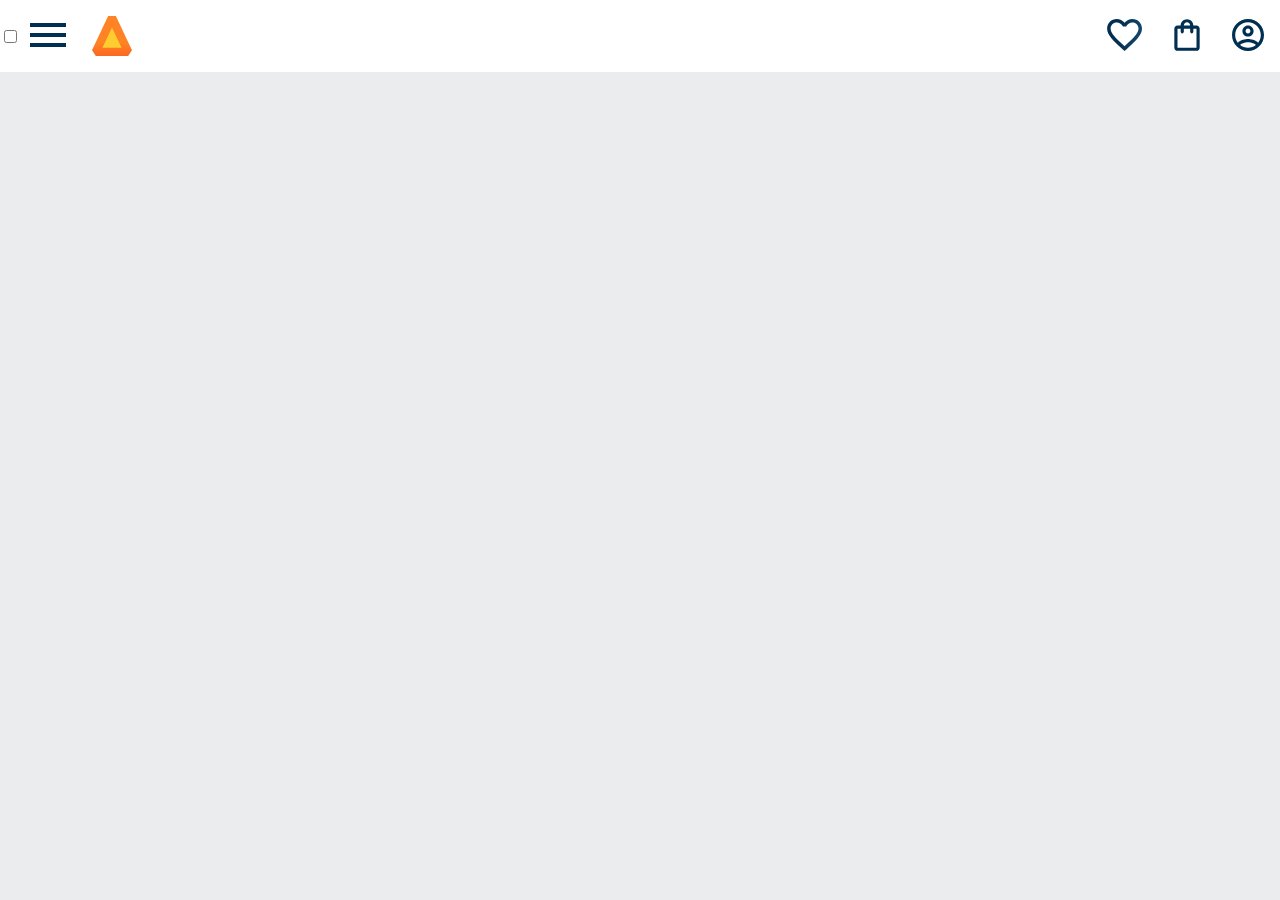
<file: index.html>
<!DOCTYPE html>
<html>

<head>
    <meta charset="UTF-8">
    <meta name="viewport" content="width=device-width, initial-scale=1.0">
    <title>AluraBooks</title>
    <link rel="stylesheet" href="reset.css">
    <link rel="stylesheet" href="styles.css">
    <link rel="stylesheet" href="styles/header.css">
</head>

<body>
    <header class="cabeçalho">
        <div class="container">
            <input type="checkbox" id="menu" class="container__botao" />
            <label for="menu">
                <span class="cabeçalho__menu-hamburguer container__imagem"></span>
            </label>
            <ul class="lista-menu">
                <li class="lista-menu__titulo">Categorias</li>
                <li class="lista-menu__item">
                    <a href="#" class="lista-menu__link">Programação</a>
                </li>
                <li class="lista-menu__item">
                    <a href="#" class="lista-menu__link">Front-end</a>
                </li>
                <li class="lista-menu__item">
                    <a href="#" class="lista-menu__link">Infraestrutura</a>
                </li>
                <li class="lista-menu__item">
                    <a href="#" class="lista-menu__link">Business</a>
                </li>
                <li class="lista-menu__item">
                    <a href="#" class="lista-menu__link">Design & UX</a>
                </li>
            </ul>
            <img src="img/Logo.svg" alt="Logo da Alurabooks" class="container__imagem">
        </div>
        <div class="container">
            <a href="#"><img src="img/Favoritos.svg" alt="Meus favoritos" class="container__imagem"></a>
            <a href="#"><img src="img/Compras.svg" alt="Carrinhos de compras" class="container__imagem"></a>
            <a href="#"><img src="img/Usuario.svg" alt="Meu perfil" class="container__imagem"></a>
        </div>
    </header>
</body>

</html>
</file>
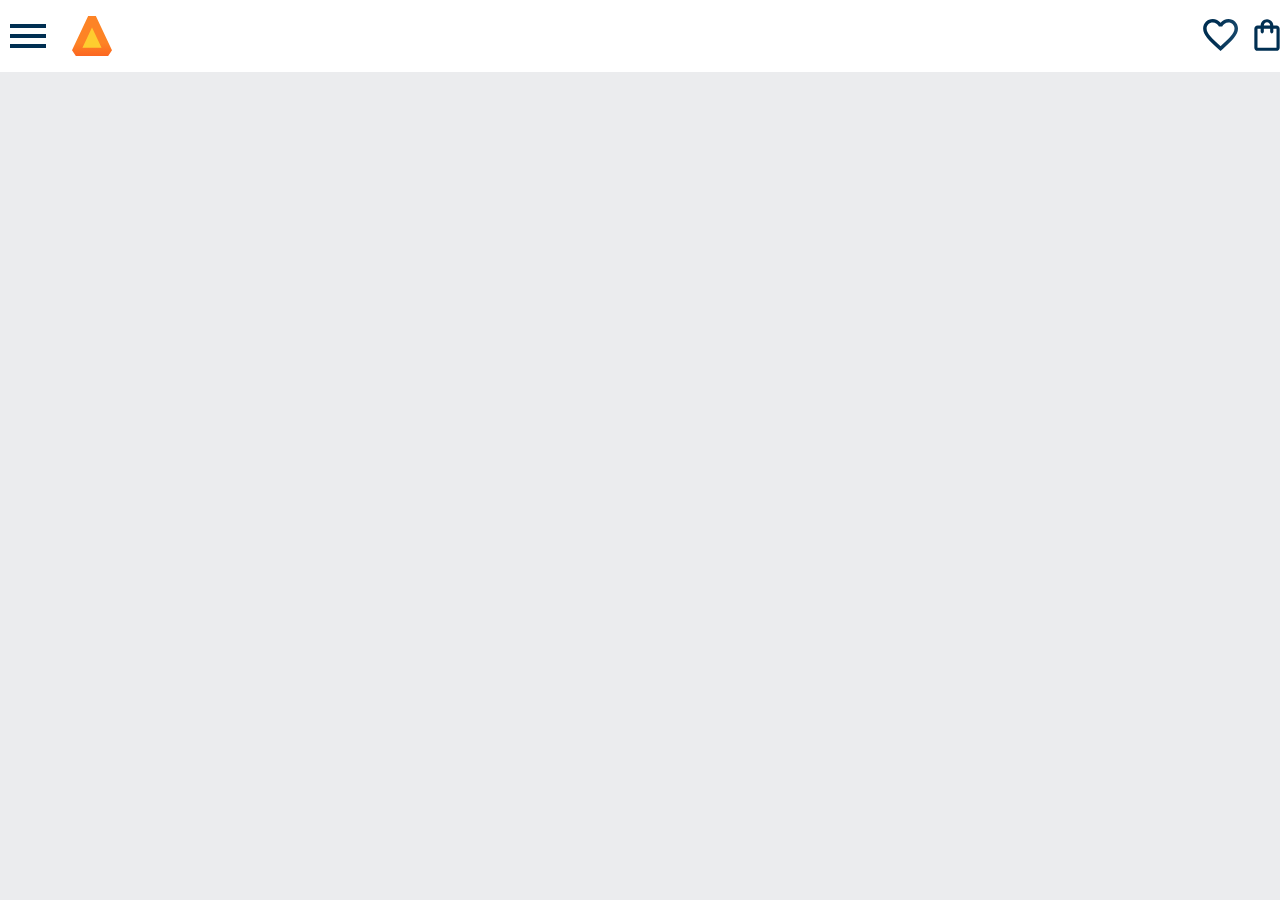
<file: AluraFlix3/index.html>
<!DOCTYPE html>
<html lang="en">

<head>
    <meta charset="UTF-8">
    <meta name="viewport" content="width=device-width, initial-scale=1.0">
    <link rel="stylesheet" href="style.css">
    <link rel="stylesheet" href="reset.css">
    <link rel="stylesheet" href="styles/header.css">
    <title>AluraBooks</title>
</head>

<body>
    <header class="cabecalho">
        <div class="container">
            <span class="cabecalho_menu-hamburguer container_imagem"></span>
            <img src="img/Logo.svg" alt="Logo da AluraBooks" class="container_imagem">
        </div>
        <div class="container">
            <a href="#"><img src="img/Favoritos.svg" alt="Meu Favoritos" class="container_imagem"></a>
            <a href="#"><img src="img/Compras.svg" alt="Carrinho de Compras" class="container_imagem></a>
            <a href="#"><img src="img/Usuario.svg" alt="Meu perfil" class="container_imagem></a>
        </div>
    </header>
</body>

</html>
</file>
<file: styles.css>
@import url("styles/header.css");

:root {
    --cor-de-fundo: #EBECEE;
    --branco: #FFFFFF;
    --laranja: #EB9B00;
    --azul-degrade: linear-gradient(97.54deg, #002f52 35.49%, #326589 165.37%);
}

body {
    background-color: var(--cor-de-fundo);
}
</file>
<file: styles/header.css>
.cabeçalho__menu-hamburguer {
    width: 24px;
    height: 24px;
    display: inline-block;
    background-image: url("../img/Menu.svg");
    background-repeat: no-repeat;
    background-position: center;
}

.cabeçalho {
    background-color: var(--branco);
    display: flex;
    justify-content: space-between;
    align-items: center;
    position: relative;
}

.container {
    display: flex;
    align-items: center;
}

.container__imagem {
    padding: 1em;
}

.lista-menu {
    display: none;
    position: absolute;
    top: 100%;
    width: 60vw;  
}

.container__botao:checked ~ .lista-menu {
    display: block;
}

.lista-menu__titulo,
.lista-menu__item {
    padding: 1em;
    background-color: var(--branco);
}

.lista-menu__titulo {
    color: var(--laranja);
}

.lista-menu__link {
    background: var(--azul-degrade);
    -webkit-background-clip: text;
    -webkit-text-fill-color: transparent;
    background-clip: text;
    text-transform: uppercase;  
}
</file>
<file: AluraFlix3/style.css>
@import url("styles/header.css");

:root {
    --cor-de-fundo: #EBECEE;
    --branco: #FFFFFF
}

body {
    background-color: var(--cor-de-fundo);
}

h1 {
    background-color: white;
}
</file>
<file: AluraFlix3/styles/header.css>
.cabecalho_menu-hamburguer {
    width: 24px;
    height: 24px;
    background-image: url("../img/Menu.svg");
    background-repeat: no-repeat;
    background-position: center;
    display: inline-block;
}

.cabecalho {
    background-color: var(--branco);
    display: flex;
    justify-content: space-between;
}

.container {
    display: flex;
    align-items: center;
}
.container_imagem {
    padding: 1em;
}
</file>
